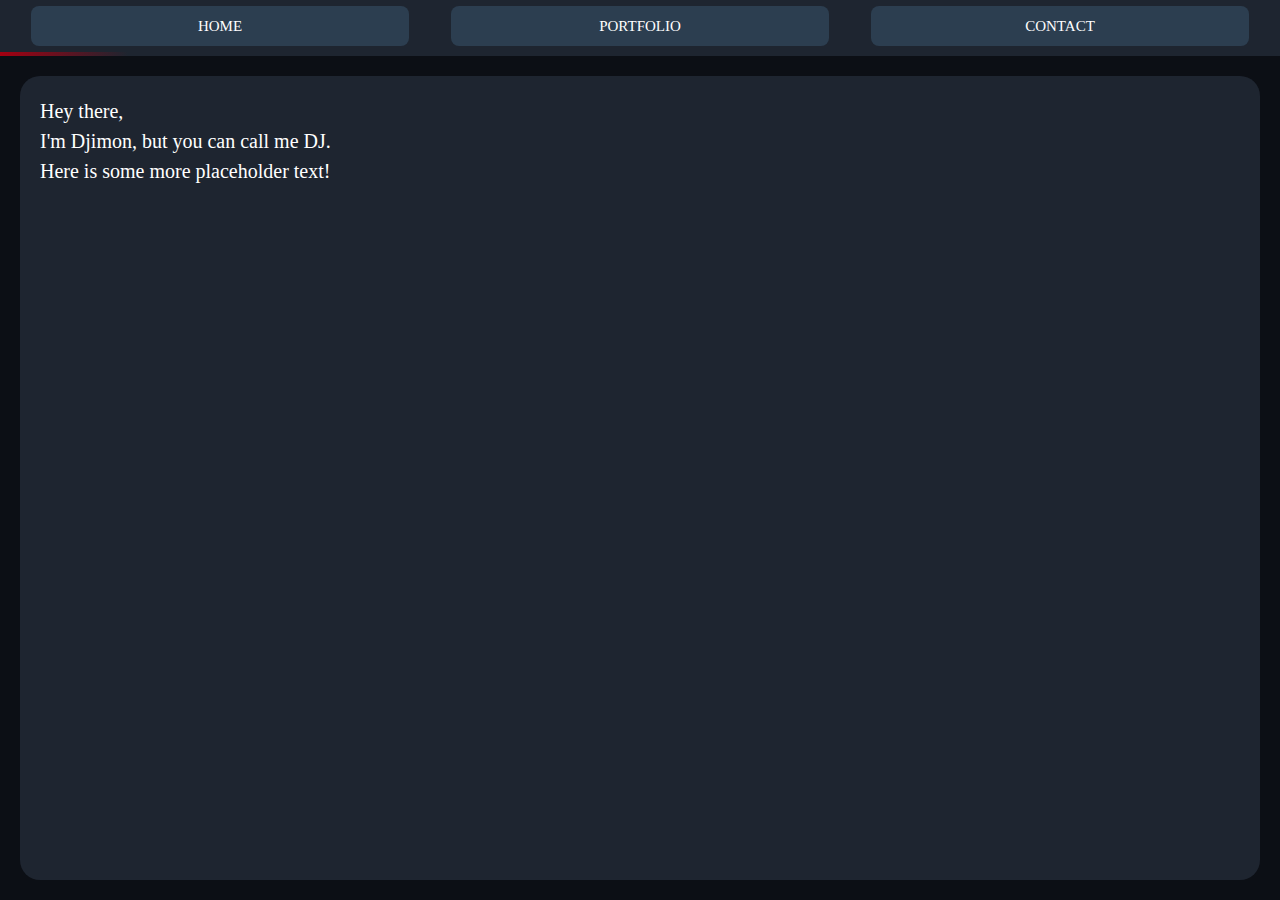
<file: index.html>
<!DOCTYPE html>
<html>
  <head>
    <meta name="viewport" content="width=device-width, initial-scale=1">
    <script src="https://code.jquery.com/jquery-1.10.2.js"></script>
    <script src="script.js"></script>
    <link rel="stylesheet" href="style.css">
  </head>
  <body onload="onload()">
    <div id="navbar">
      <nav id="nav-links">
        <a>Home</a>
        <a>Portfolio</a>
        <a>Contact</a>
      </nav>
      <div id="scroll-progress-bar"></div>
    </div>

    <div id="content"></div>
  </body>
</html>
</file>
<file: style.css>
body {
  background-color: #0c0f15;
  
  -ms-overflow-style: none;
  /* for Internet Explorer, Edge */
  scrollbar-width: none;
  /* for Firefox */
  overflow-y: scroll;
}
body::-webkit-scrollbar {
  display: none;
  /* for Chrome, Safari, and Opera */
}

/* Content */
#content {
  position: absolute;
  overflow-y: auto;
  
  -ms-overflow-style: none; /* Internet Explorer 10+ */
  scrollbar-width: none; /* Firefox */


  top: 56px;
  left: 0;
  margin: 20px 20px 20px 20px;
  padding: 0px 20px 00px 20px;
  width: calc(100vw - 80px);
  height: calc(100vh - 96px);
  border-radius: 20px;

  background: #1e2530;
}

#content::-webkit-scrollbar {
  display: none; /* Safari and Chrome */
}

/* Navigation Bar */
#navbar {
  position: fixed;
  top: 0;
  left: 0;
  display: flex;
  flex-direction: row;
  align-items: center;
  justify-content: space-between;
  overflow: hidden;
  padding-bottom: 4px;
  height: 52px;
  width: 100vw;
  background-color: #1e2530;
}

#nav-links {
  display: flex;
  flex-direction: row;
  justify-content: space-around;
  margin: 0 10px 0 10px;
  height: 40px;
  line-height: 40px;
  
  width: 100vw;
  min-width: fit-content;
}

#nav-links a {
  
  background-color: #2c3e50;
  border-radius: 8px;
  width: 30%;
  text-align:center;
  text-transform: uppercase;
  font-size: 15px;
  color: white;
  cursor: pointer;
  display: inline-block;
  text-decoration: none;
}

#scroll-progress-bar {
  position: absolute;
  top: 52px;
  left: 0;
  height: 4px;
  width: 100%;
  background: #1e2530;
}
</file>
